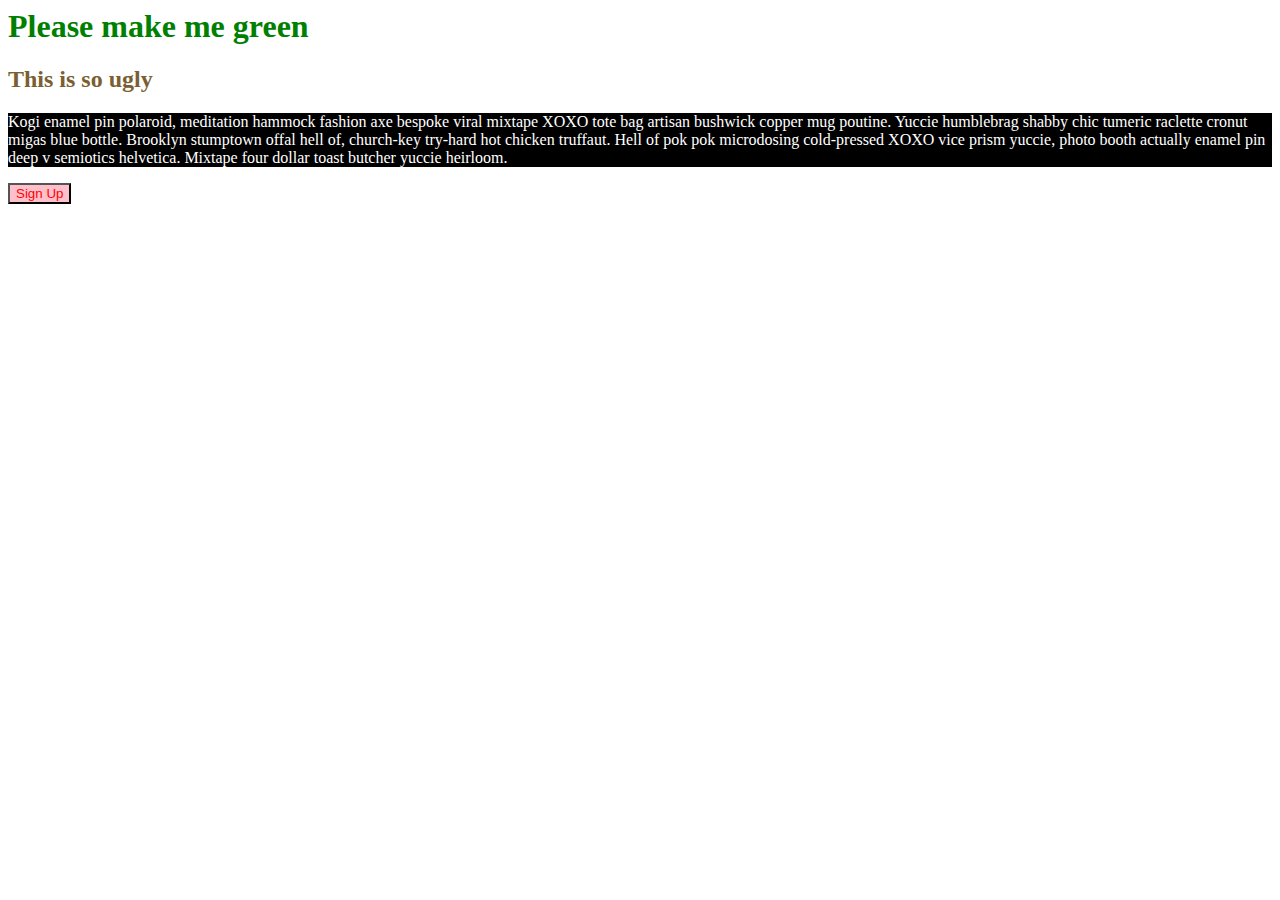
<file: css/practice.html>
<html lang="en">

<head>
    <title>Hey!</title>
    <link rel="stylesheet" type="text/css" href="styles.css" />
</head>

<body>
    <h1>Please make me green</h1>
    <h2>This is so ugly</h2>
    <p>Kogi enamel pin polaroid, meditation hammock fashion axe bespoke viral mixtape XOXO tote bag artisan bushwick
        copper mug poutine. Yuccie humblebrag shabby chic tumeric raclette cronut migas blue bottle. Brooklyn stumptown
        offal hell of, church-key try-hard hot chicken truffaut. Hell of pok pok microdosing cold-pressed XOXO vice
        prism yuccie, photo booth actually enamel pin deep v semiotics helvetica. Mixtape four dollar toast butcher
        yuccie heirloom.</p>
    <button>Sign Up</button>

</body>

</html>
</file>
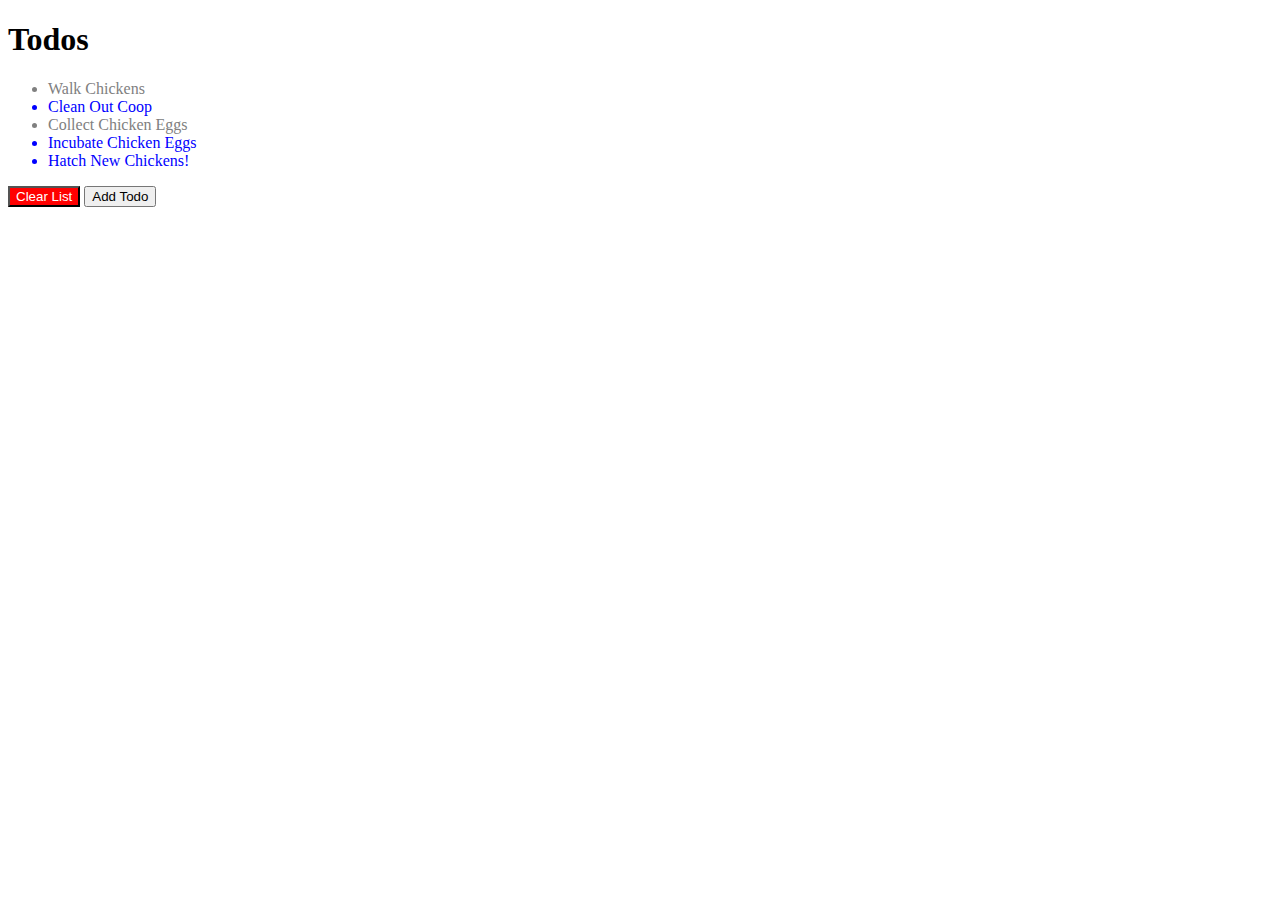
<file: css/selector.html>
<!DOCTYPE html>
<html lang="en">
<head>
    <meta charset="UTF-8">
    <meta http-equiv="X-UA-Compatible" content="IE=edge">
    <meta name="viewport" content="width=device-width, initial-scale=1.0">
    <title>Selectors</title>
    <link rel="stylesheet" type="text/css" href="selector.css" />
</head>
<body>
    <h1>Todos</h1>
    <ul>
        <li class="done">Walk Chickens</li>
        <li>Clean Out Coop</li>
        <li class="done">Collect Chicken Eggs</li>
        <li>Incubate Chicken Eggs</li>
        <li>Hatch New Chickens!</li>
    </ul>
    <button id="clear">Clear List</button>
    <button>Add Todo</button>
</body>
</html>
</file>
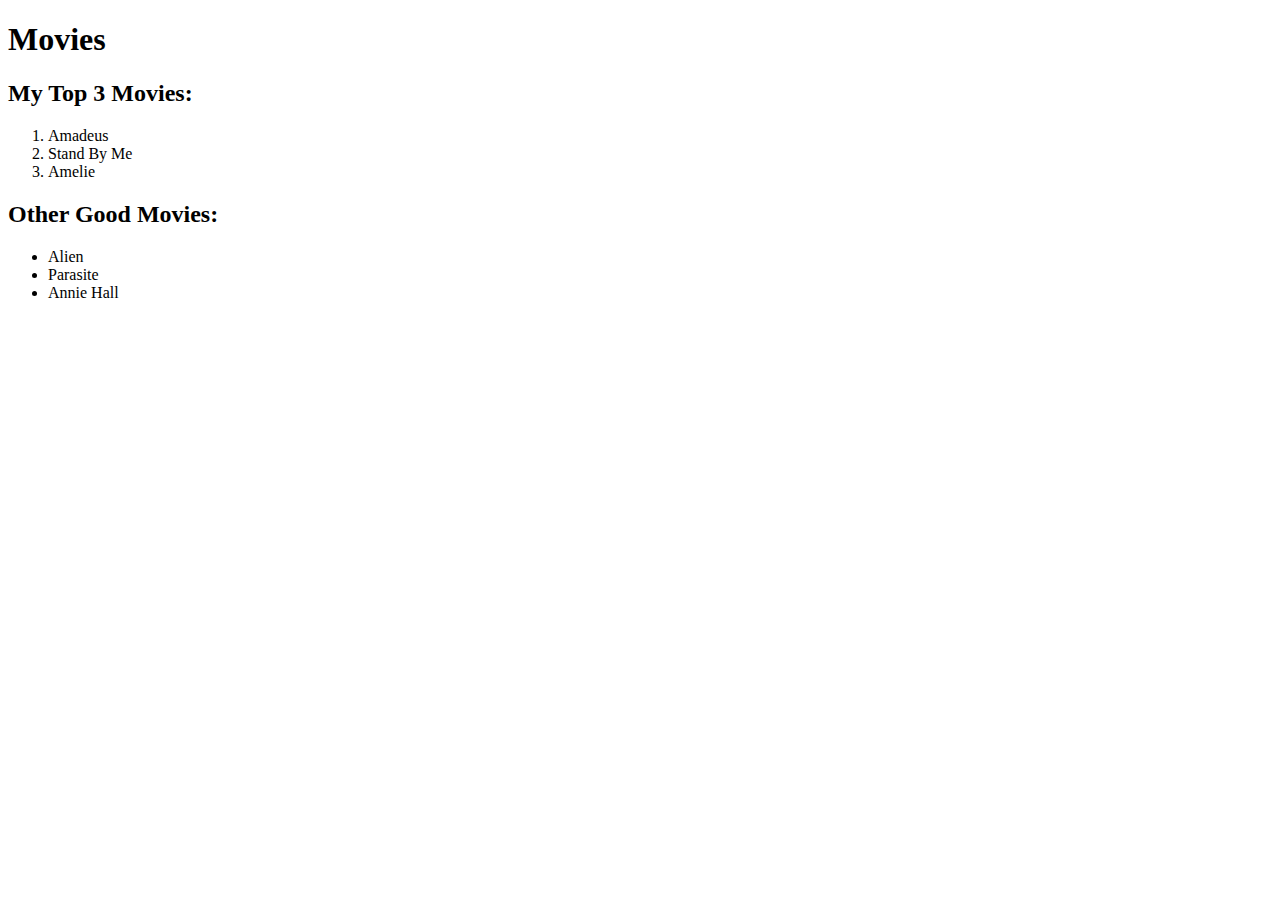
<file: html_intro/movies.html>
<!DOCTYPE html>
<html lang="en">
<head>
    <meta charset="UTF-8">
    <meta http-equiv="X-UA-Compatible" content="IE=edge">
    <meta name="viewport" content="width=device-width, initial-scale=1.0">
    <title>Document</title>
</head>
<body>
    <h1>
        Movies
    </h1>
    <h2>My Top 3 Movies:</h2>
        <ol>
            <li>Amadeus</li>
            <li>Stand By Me</li>
            <li>Amelie</li>
        </ol>
    <h2>Other Good Movies:</h2>
        <ul>
            <li>Alien</li>
            <li>Parasite</li>
            <li>Annie Hall</li>
        </ul>
</body>
</html>
</file>
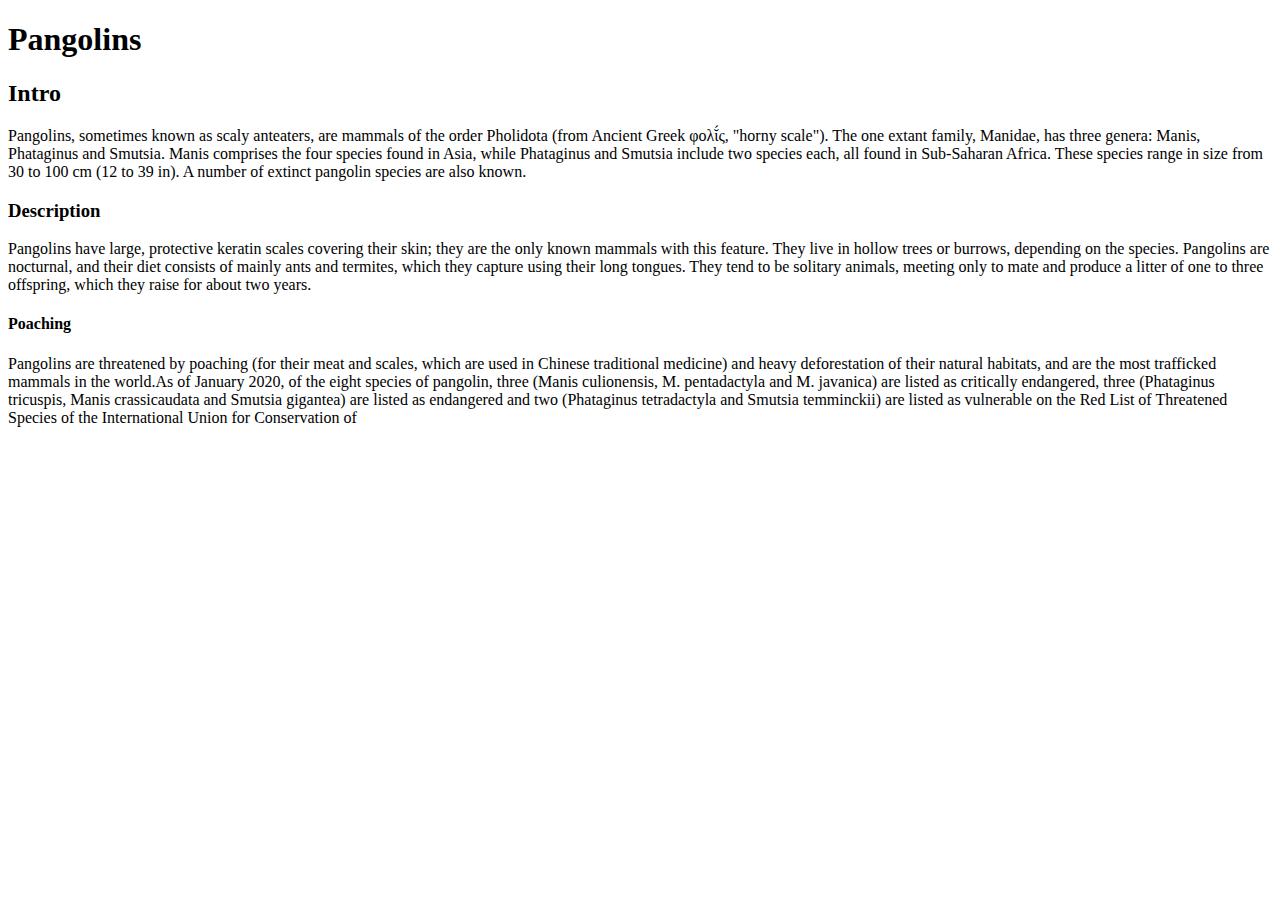
<file: html_intro/pangolins.html>
<!DOCTYPE html>
<html>

<head>
    <title>
        Pangolins
    </title>
</head>

<body>
    <h1>Pangolins</h1>

    <h2>Intro</h2>
    <p>Pangolins, sometimes known as scaly anteaters, are mammals of the order Pholidota (from Ancient Greek
        φολῐ́ς, "horny scale"). The one extant family, Manidae, has three genera: Manis, Phataginus and Smutsia. Manis
        comprises
        the four species found in Asia, while Phataginus and Smutsia include two species each, all found in Sub-Saharan
        Africa.
        These species range in size from 30 to 100 cm (12 to 39 in). A number of extinct pangolin species are also
        known.</p>

    <h3>Description</h3>

    <p>Pangolins have large, protective keratin scales covering their skin; they are the only known mammals with
        this feature. They live in hollow trees or burrows, depending on the species. Pangolins are nocturnal, and their
        diet
        consists of mainly ants and termites, which they capture using their long tongues. They tend to be solitary
        animals,
        meeting only to mate and produce a litter of one to three offspring, which they raise for about two years.</p>

    <h4>Poaching</h4>

    <p></p>Pangolins are threatened by poaching (for their meat and scales, which are used in Chinese traditional
    medicine) and
    heavy deforestation of their natural habitats, and are the most trafficked mammals in the world.As of January 2020,
    of
    the eight species of pangolin, three (Manis culionensis, M. pentadactyla and M. javanica) are listed as critically
    endangered, three (Phataginus tricuspis, Manis crassicaudata and Smutsia gigantea) are listed as endangered and two
    (Phataginus tetradactyla and Smutsia temminckii) are listed as vulnerable on the Red List of Threatened Species of
    the
    International Union for Conservation of</p>

</body>

</html>
</file>
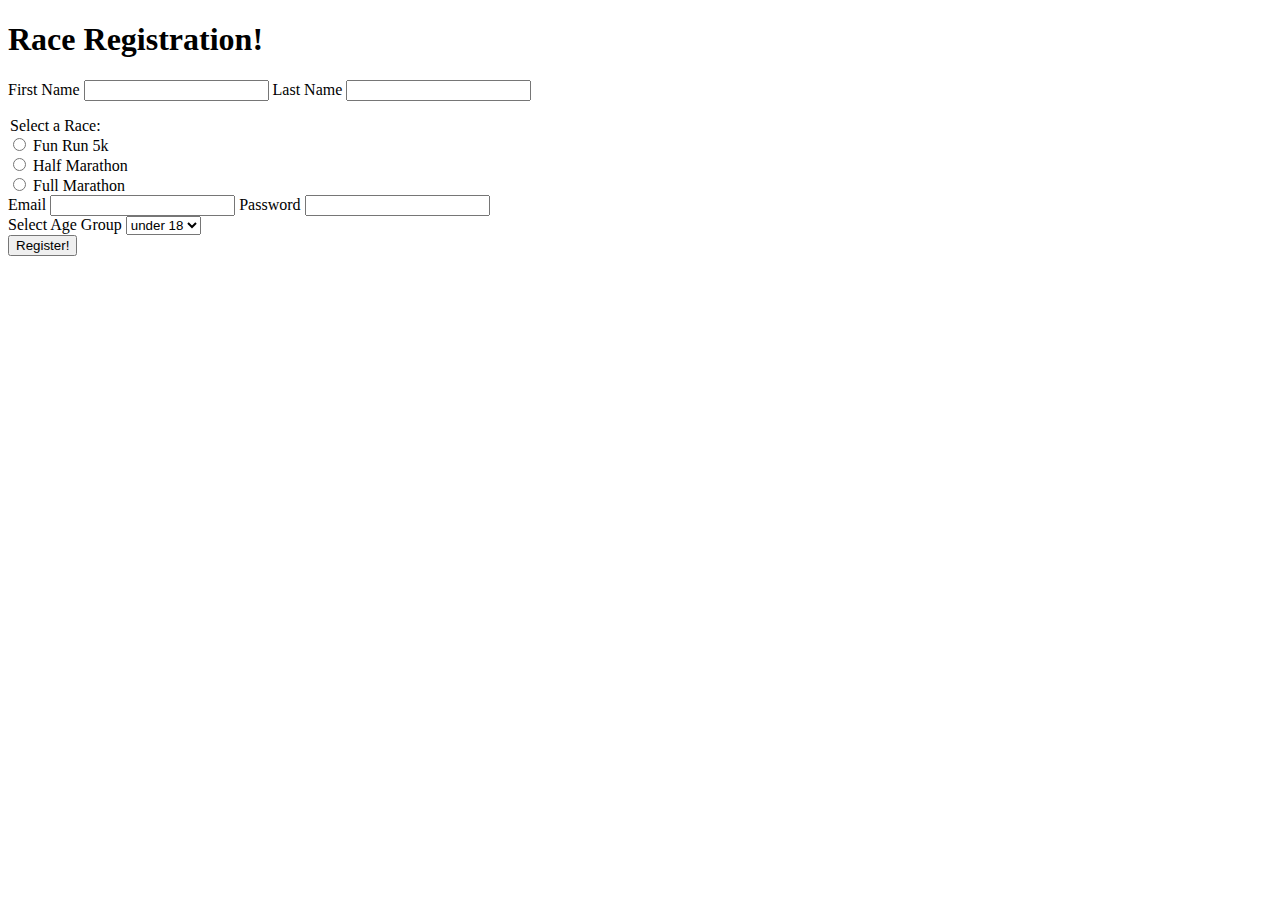
<file: html_intro/race.html>
<!DOCTYPE html>
<html lang="en">

<head>
    <meta charset="UTF-8">
    <meta http-equiv="X-UA-Compatible" content="IE=edge">
    <meta name="viewport" content="width=device-width, initial-scale=1.0">
    <title>Register Form</title>
</head>

<body>
    <h1>Race Registration!</h1>
    <form action="">
        <div>
            <p>
                <label for="firstname">First Name</label>
                <input id="firstname" type="text">
                <label for="lastname">Last Name</label>
                <input id="lastname" type="text">
            </p>
        </div>
        <div>
            <legend>Select a Race:</legend>
            <input type="radio" id="5k" name="race">
            <label for="5k">Fun Run 5k</label>
        </div>
        <div>
            <input type="radio" id="half" name="race">
            <label for="half">Half Marathon</label>
        </div>
        <div>
            <input type="radio" id="full" name="race">
            <label for="full">Full Marathon</label>
        </div>
        <div>
            <label for="email">Email</label>
            <input id="email" type="text">
            <label for="password">Password</label>
            <input id="password" type="password">
        </div>
        <div>
            <label for="agegroup">Select Age Group</label>
            <select name="age" id="age-group">
                <option value="">under 18</option>
                <option value="">18-44</option>
                <option value="">45-60</option>
            </select>
        </div>
        <div>
            <button input="submit">Register!</button>
        </div>
    </form>

</body>

</html>
</file>
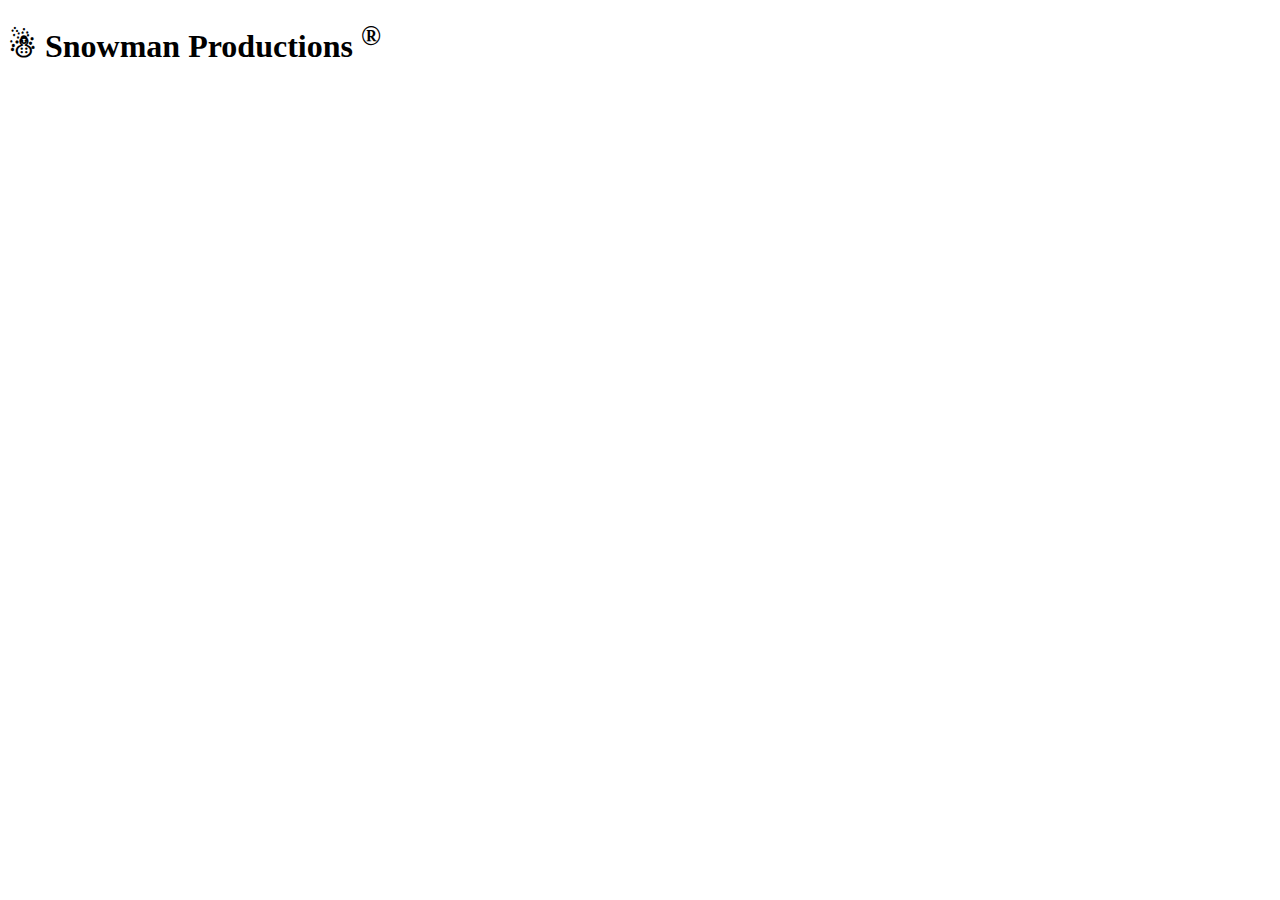
<file: html_intro/snowman.html>
<!DOCTYPE html>
<html lang="en">

<head>
    <meta charset="UTF-8">
    <meta http-equiv="X-UA-Compatible" content="IE=edge">
    <meta name="viewport" content="width=device-width, initial-scale=1.0">
    <title>Document</title>
</head>

<body>
    <h1>&#9731; Snowman Productions <sup>&#174;</sup></h1>


</body>

</html>
</file>
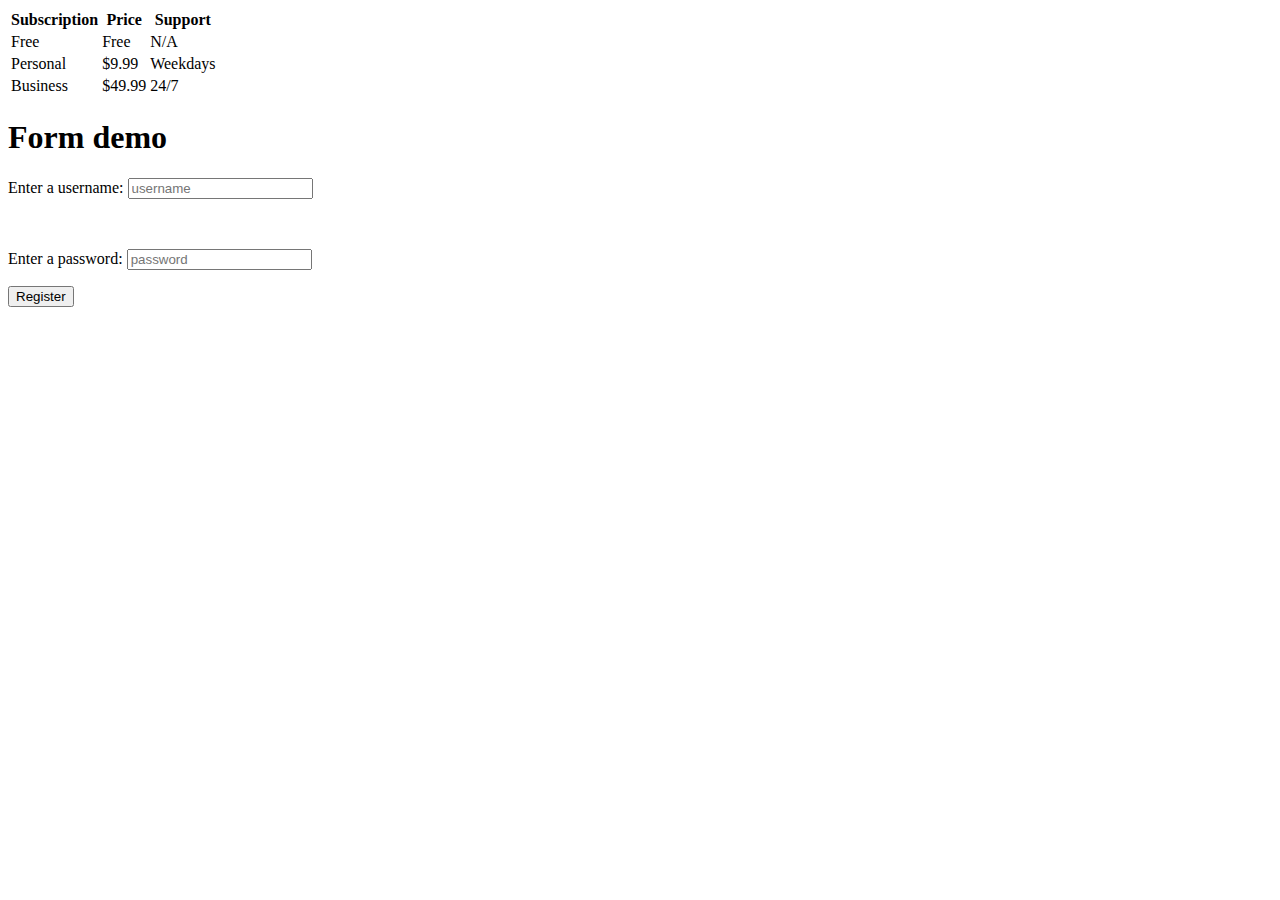
<file: html_intro/table.html>
<!DOCTYPE html>
<html lang="en">

<head>
    <meta charset="UTF-8">
    <meta http-equiv="X-UA-Compatible" content="IE=edge">
    <meta name="viewport" content="width=device-width, initial-scale=1.0">
    <title>Document</title>
</head>

<body>
    <table>
        <thead>
            <th>Subscription</th>
            <th>Price</th>
            <th>Support</th>
        </thead>

        <tbody>
            <tr>
                <td>Free</td>
                <td>Free</td>
                <td>N/A</td>
            </tr>
            <tr>
                <td>Personal</td>
                <td>$9.99</td>
                <td>Weekdays</td>
            </tr>
            <tr>
                <td>Business</td>
                <td>$49.99</td>
                <td>24/7</td>
            </tr>
        </tbody>
    </table>


    <h1>Form demo</h1>
    <form action="/demo">
        <p>
            <label for="username">Enter a username:</label>
            <input id="username" type="text" placeholder="username">
        </p>
        <br>
        <p>
            <label for="password">Enter a password:</label>
            <input id="password" type="password" placeholder="password">
        </p>
        <button type="submit">Register</button>
    </form>

</body>


</html>
</file>
<file: css/styles.css>
h1 {
    color: green;
}

h2 {
    color: rgb(123, 95, 50);
}

p {
    color: white;
    background-color: rgb(0, 0, 0);
}

button {
    color: red;
    background-color: pink;
}
</file>
<file: css/selector.css>
li {
    color: blue;
}

li.done {
    color: grey;
}

#clear {
    background-color: red;
    color: white;

}

li a {
    color: teal;
}
</file>
